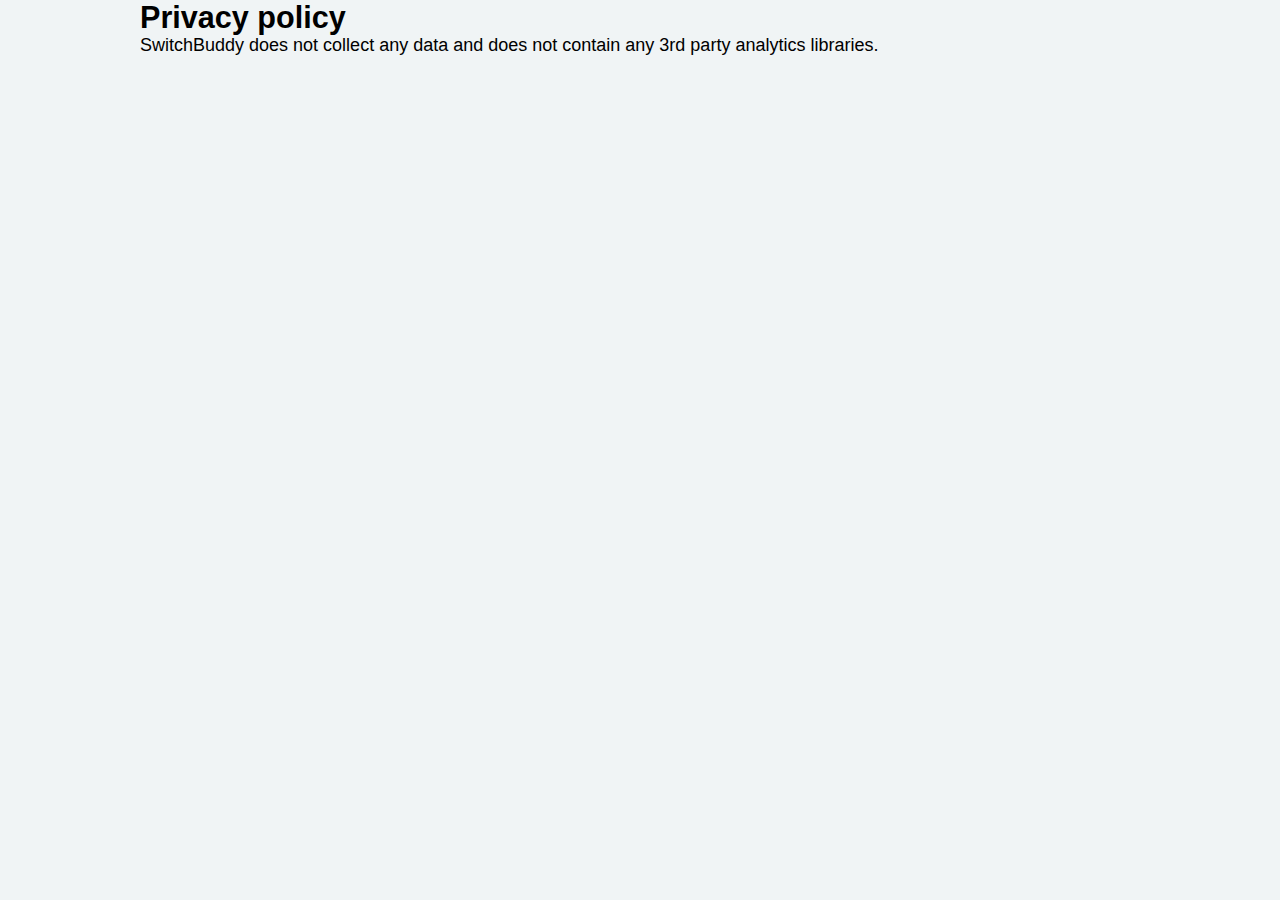
<file: privacy-policy.html>
<!DOCTYPE html>
<html lang="en">
<head>
    <meta charset="UTF-8">
    <meta name="viewport"
          content="width=device-width, user-scalable=no, initial-scale=1.0, maximum-scale=1.0, minimum-scale=1.0">
    <meta http-equiv="X-UA-Compatible" content="ie=edge">
    <meta name="language" content="EN">
    <meta name="robots" content="index,follow"/>
    <meta name="author" content="Filip Němeček">

    <meta name="apple-itunes-app" content="app-id=1563251210">

    <meta property="og:title" content="Privacy policy | SwitchBuddy: Better way to transfer screenshots from Nintendo Switch">
    <meta property="og:description"
          content="Transfer screenshots and videos with much less taps & hassle">


    <title>Privacy policy | SwitchBuddy: Better way to transfer screenshots from Nintendo Switch</title>

    <link href="styles.css" rel="stylesheet">
</head>
<body>

<div class="container">
    <h2>Privacy policy</h2>

    <p>SwitchBuddy does not collect any data and does not contain any 3rd party analytics libraries.</p>

</div>


</body>
</html>
</file>
<file: styles.css>
:root {
    --switch-red: hsla(6, 100%, 58%, 1);
    --switch-red-background: hsla(6, 100%, 72%, 1);
    --switch-blue: #0AB9E6;
    --background-color: hsla(192, 19%, 95%, 1);
    --card-corner-radius: 12px;
    --yellow: hsla(52, 100%, 47%, 1);
    --card-background: white;
}

html, body {
    height: 100%;
    font-size: 18px;
}

*, *::after, *::before {
    box-sizing: border-box;
    margin: 0;
    /*outline: 1px solid #f00 !important;*/
}

body {
    background-color: var(--background-color);
    font-family: sans-serif;
    margin: 0;
    padding-bottom: 50px;
}

button {
    border: none;
    cursor: pointer;
    color: white;
}

a {
    color: black;
    text-decoration: none;
}

a:hover {
    color: var(--switch-blue);
    text-decoration-thickness: 3px;
    text-decoration: underline;
}

.mb-md {
    margin-bottom: 10px;
}

.mt-lg {
    margin-top: 30px;
}

.mx-auto {
    margin-inline: auto;
}

.d-block {
    display: block;
}

h2 {
    font-size: 1.7rem;
}

h3 {
    font-weight: normal;
    letter-spacing: 0.02rem;
}

.position-relative {
    position: relative;
}

.decorated-number {
    font-weight: bold;
    text-decoration: underline;
    text-underline-style: dash;
    text-decoration-thickness: 4px;
    text-decoration-color: var(--switch-blue);
}

.handwritten-text {
    font-family: "Bradley Hand", serif;
}

.text-center {
    text-align: center;
}

.grid-center {
    display: grid;
    place-content: center;
}

#andVideos {
    position: absolute;
    top: -20px;
    right: -5px;
    font-size: 0.9rem;
    color: black;
    opacity: 0.8;
    transform: rotateZ(-10deg);
}

nav {
    width: 100%;
    backdrop-filter: blur(10px);
    position: sticky;
    top: 0;
    border-bottom: 1px solid lightgray;
    margin-bottom: 20px;
    padding: 5px 0;
    background-color: var(--background-color);
    z-index: 1000;
}

.container {
    max-width: 1040px;
    margin-inline: auto;
    padding-inline: 20px;
}

section.container {
    margin-bottom: 40px;
}

nav .nav-icon {
    --size: 45px;
    width: var(--size);
    height: var(--size);
    border-radius: 25%;
}

.nav-content {
    max-width: 1040px;
    margin-inline: auto;
    display: flex;
    gap: 10px;
    align-items: center;
    padding-inline: 20px;
}

nav .presskit-link {
    margin-left: auto;

}

nav .nav-title {
    font-size: 1.4rem;
    font-weight: bolder;
}

.hero {
    display: flex;
    gap: 20px;
    align-items: center;
    margin-bottom: 60px;
    position: relative;
}

.hero .image-container {
    flex: 5;
}

.hero .content {
    flex: 4;
}

.hero .pattern-element {
    inset: -30px;
}

.hero .hero-image {
    width: 100%;
    max-width: 500px;
    height: auto;
}

.hero h1 {
    margin-bottom: 30px;
    font-size: 2.2rem;
}

.name-header {
    font-size: 5rem;
    margin-top: 50px;
    margin-bottom: 5px;
    transition: 0.1s;
}

.subtle-shadow {
    -webkit-box-shadow: 0 1px 3px hsla(0, 0%, 0%, .2);
    box-shadow: 0 1px 3px hsla(0, 0%, 0%, .2);
}

#reviewsContainer {
    display: grid;
    grid-template-columns: repeat(auto-fill, minmax(240px, 1fr));
    grid-gap: 15px;
    margin-top: 20px;
}

.review-card {
    padding: 20px;
    background-color: var(--card-background);
    border-radius: var(--card-corner-radius);
    display: flex;
    flex-direction: column;
}

.review-card .review-title {
    font-weight: bolder;
    line-height: 1;
    font-size: 0.9rem;
}

.review-card .review-text {
    font-size: 0.9rem;
    opacity: 0.8;
    margin-top: 5px;
    margin-bottom: 10px;
}

.review-card .review-by {
    margin-top: auto;
    text-align: right;
    font-size: 0.8rem;
}

.review-stars {
    display: flex;
    margin-top: 5px;
    margin-bottom: 5px;
}

.review-stars > svg {
    width: 18px;
    height: 18px;
    color: var(--yellow);
}

#featuresContainer {
    display: grid;
    grid-template-columns: repeat(auto-fill, minmax(240px, 1fr));
    grid-gap: 20px;
    margin-top: 0px;
}

.feature-card {
    background-color: var(--card-background);
    border-radius: var(--card-corner-radius);
    position: relative;
    padding: 15px 15px 15px 30px;
}

.feature-card .feature-title {
    font-weight: bolder;
    margin-bottom: 5px;
    text-transform: uppercase;
    letter-spacing: 0.04rem;
    font-size: 0.9rem;
}

.feature-card .feature-text {
    opacity: 0.8;
    font-size: 0.9rem;
    line-height: 1.3;
}

.feature-card .feature-icon-container {
    position: absolute;
    border-radius: 50%;
    width: 30px;
    height: 30px;
    background-color: var(--switch-red-background);
    top: 50%;
    transform: translateY(-50%);
    left: -15px;
    padding: 15px;
    display: grid;
    place-content: center;
    border: 5px solid var(--background-color);
}

.feature-card .feature-icon-container .icon {
    width: 15px;
    height: 15px;
}

.media-mentions {
    display: flex;
    gap: 20px;
    padding-top: 30px;
    padding-bottom: 30px;
    align-items: center;
    flex-wrap: wrap;
}

.media-mentions img {
    width: auto;
    height: 40px;
}

section.screenshots-container {
    display: flex;
    align-items: flex-start;
    overflow-x: auto;
    flex-wrap: nowrap;
    gap: 10px;
    margin-top: 60px;
}

.screenshots-container > img {
    max-height: 530px;
    border-radius: 5px;
    cursor: zoom-in;
}

.screenshots-container img:nth-child(odd) {
    margin-top: 40px;
}

.screenshots-container img:last-child {
    margin-right: auto;
}

.screenshots-container img:first-child {
    margin-left: auto;
}

.badges-container {
    display: flex;
    gap: 15px;
}

.gradient-text {
    background: linear-gradient(to right, #ff3c28, #ff2d6c, #ff47a7, #dd6bd8, #aa89f6, #6d9fff, #28aff9, #0ab9e6);
    background-clip: text;
    -webkit-background-clip: text;
    color: transparent;
    display: inline-block;
}

.animated-gradient {
    background-size: 200%;
    animation: animated_text 5s ease-in-out infinite;
    -moz-animation: animated_text 5s ease-in-out infinite;
    -webkit-animation: animated_text 5s ease-in-out infinite;
}


@keyframes animated_text {
    0% {
        background-position: 0px 50%;
    }
    50% {
        background-position: 100% 50%;
    }
    100% {
        background-position: 0px 50%;
    }
}

.pattern-element {
    position: absolute;
    top: 0;
    bottom: 0;
    left: 0;
    right: 0;
    z-index: -1;
}

.faint-pattern {
    opacity: 0.1;
}

.pattern1 {
    background-color: transparent;
    background-image: url("data:image/svg+xml,%3Csvg width='60' height='60' viewBox='0 0 60 60' xmlns='http://www.w3.org/2000/svg'%3E%3Cg fill='none' fill-rule='evenodd'%3E%3Cg fill='%230ab9e6' fill-opacity='1'%3E%3Cpath d='M36 34v-4h-2v4h-4v2h4v4h2v-4h4v-2h-4zm0-30V0h-2v4h-4v2h4v4h2V6h4V4h-4zM6 34v-4H4v4H0v2h4v4h2v-4h4v-2H6zM6 4V0H4v4H0v2h4v4h2V6h4V4H6z'/%3E%3C/g%3E%3C/g%3E%3C/svg%3E");
}

.pattern2 {
    background-color: transparent;
    background-image: url("data:image/svg+xml,%3Csvg width='30' height='30' viewBox='0 0 30 30' xmlns='http://www.w3.org/2000/svg'%3E%3Cpath d='M0 10h10v10H0V10zM10 0h10v10H10V0z' fill='%230ab9e6' fill-opacity='1' fill-rule='evenodd'/%3E%3C/svg%3E");
}

.download-qr-codes {
    max-width: 500px;
    display: block;
    margin-inline: auto;
    width: 100%;
    height: auto;
}

/* Gallery styles */
#galleryContainer {
    position: fixed;
    width: 100%;
    height: 100%;
    left: 0;
    top: 0;
    right: 0;
    bottom: 0;
    z-index: 1000;

    background-color: rgba(0 0 0 / 0.90);
    display: none;
    overflow: hidden;
}

#galleryContent {
    display: flex;
    align-items: center;
    justify-content: center;
    height: 100%;
}

#galleryContainer #mainImage {
    display: block;
    max-width: 90%;
    max-height: 85%;
    margin-inline: auto;
    z-index: 10;
}

#galleryCloseButton {
    position: absolute;
    top: 0;
    left: 0;
    width: 60px;
    height: 60px;
    background-color: rgba(0 0 0 / 0.95);
    color: white;
}

#currentTotalSummaryLabel {
    font-size: 0.9rem;
    color: lightgrey;
    position: absolute;
    top: 10px;
    left: 50%;
    transform: translateX(-50%);
    font-family: monospace, monospace;
}

#mainImage {
    border-radius: 5px;
}

.paging-button {
    position: absolute;
    top: 50%;
    transform: translateY(-50%);
    color: black;
    padding: 5px;
    background-color: var(--switch-blue);
}

.paging-button > svg {
    width: 50px;
    height: 50px;
}

#leftButton {
    left: 0px;
}

#rightButton {
    right: 0px;
}

@media only screen and (max-width: 1000px) {
    .hero h1 {
        font-size: 1.9rem;
    }
}

@media only screen and (max-width: 700px) {

    .hero {
        flex-direction: column-reverse;
        margin-top: 60px;
    }

    .hero .pattern-element {
        inset: -15px;
    }

    .hero .badges-container {
        display: none;
    }

    .hero h1 {
        font-size: 1.7rem;
        margin-bottom: 5px;
    }

    #reviewsContainer {
        display: flex;
        overflow-x: auto;
        flex-wrap: nowrap;
        gap: 10px;
        padding: 8px;
        position: relative;
        right: -20px;
    }



    #reviewsContainer .review-card:first-child {

    }

    #reviewsContainer .review-card {
        flex-basis: 250px;
        min-width: 250px;
        padding: 15px;
    }

    .download-qr-codes {
        display: none;
    }

    .badges-container.footer-badges-container {
        margin-top: 10px;
    }
}

@media only screen and (max-width: 400px) {
    #featuresContainer {
        grid-gap: 10px;
    }

    .badges-container {
        flex-direction: column;
        align-items: center;
    }

}

.lightning-icon {
    background-image: url("data:image/svg+xml,%3Csvg xmlns='http://www.w3.org/2000/svg' class='h-5 w-5' viewBox='0 0 20 20' fill='currentColor'%3E%3Cpath fill-rule='evenodd' d='M11.3 1.046A1 1 0 0112 2v5h4a1 1 0 01.82 1.573l-7 10A1 1 0 018 18v-5H4a1 1 0 01-.82-1.573l7-10a1 1 0 011.12-.38z' clip-rule='evenodd' /%3E%3C/svg%3E");
}

.gift-icon {
    background-image: url("data:image/svg+xml,%3Csvg xmlns='http://www.w3.org/2000/svg' class='h-5 w-5' viewBox='0 0 20 20' fill='currentColor'%3E%3Cpath fill-rule='evenodd' d='M5 5a3 3 0 015-2.236A3 3 0 0114.83 6H16a2 2 0 110 4h-5V9a1 1 0 10-2 0v1H4a2 2 0 110-4h1.17C5.06 5.687 5 5.35 5 5zm4 1V5a1 1 0 10-1 1h1zm3 0a1 1 0 10-1-1v1h1z' clip-rule='evenodd' /%3E%3Cpath d='M9 11H3v5a2 2 0 002 2h4v-7zM11 18h4a2 2 0 002-2v-5h-6v7z' /%3E%3C/svg%3E");
}

.save-icon {
    background-image: url("data:image/svg+xml,%3Csvg xmlns='http://www.w3.org/2000/svg' class='h-5 w-5' viewBox='0 0 20 20' fill='currentColor'%3E%3Cpath d='M7.707 10.293a1 1 0 10-1.414 1.414l3 3a1 1 0 001.414 0l3-3a1 1 0 00-1.414-1.414L11 11.586V6h5a2 2 0 012 2v7a2 2 0 01-2 2H4a2 2 0 01-2-2V8a2 2 0 012-2h5v5.586l-1.293-1.293zM9 4a1 1 0 012 0v2H9V4z' /%3E%3C/svg%3E");
}

.picture-icon {
    background-image: url("data:image/svg+xml,%3Csvg xmlns='http://www.w3.org/2000/svg' class='h-5 w-5' viewBox='0 0 20 20' fill='currentColor'%3E%3Cpath fill-rule='evenodd' d='M4 3a2 2 0 00-2 2v10a2 2 0 002 2h12a2 2 0 002-2V5a2 2 0 00-2-2H4zm12 12H4l4-8 3 6 2-4 3 6z' clip-rule='evenodd' /%3E%3C/svg%3E");
}

.share-icon {
    background-image: url("data:image/svg+xml,%3Csvg xmlns='http://www.w3.org/2000/svg' class='h-5 w-5' viewBox='0 0 20 20' fill='currentColor'%3E%3Cpath d='M15 8a3 3 0 10-2.977-2.63l-4.94 2.47a3 3 0 100 4.319l4.94 2.47a3 3 0 10.895-1.789l-4.94-2.47a3.027 3.027 0 000-.74l4.94-2.47C13.456 7.68 14.19 8 15 8z' /%3E%3C/svg%3E");
}

.adjustment-icon {
    background-image: url("data:image/svg+xml,%3Csvg xmlns='http://www.w3.org/2000/svg' class='h-5 w-5' viewBox='0 0 20 20' fill='currentColor'%3E%3Cpath d='M5 4a1 1 0 00-2 0v7.268a2 2 0 000 3.464V16a1 1 0 102 0v-1.268a2 2 0 000-3.464V4zM11 4a1 1 0 10-2 0v1.268a2 2 0 000 3.464V16a1 1 0 102 0V8.732a2 2 0 000-3.464V4zM16 3a1 1 0 011 1v7.268a2 2 0 010 3.464V16a1 1 0 11-2 0v-1.268a2 2 0 010-3.464V4a1 1 0 011-1z' /%3E%3C/svg%3E");
}
</file>
